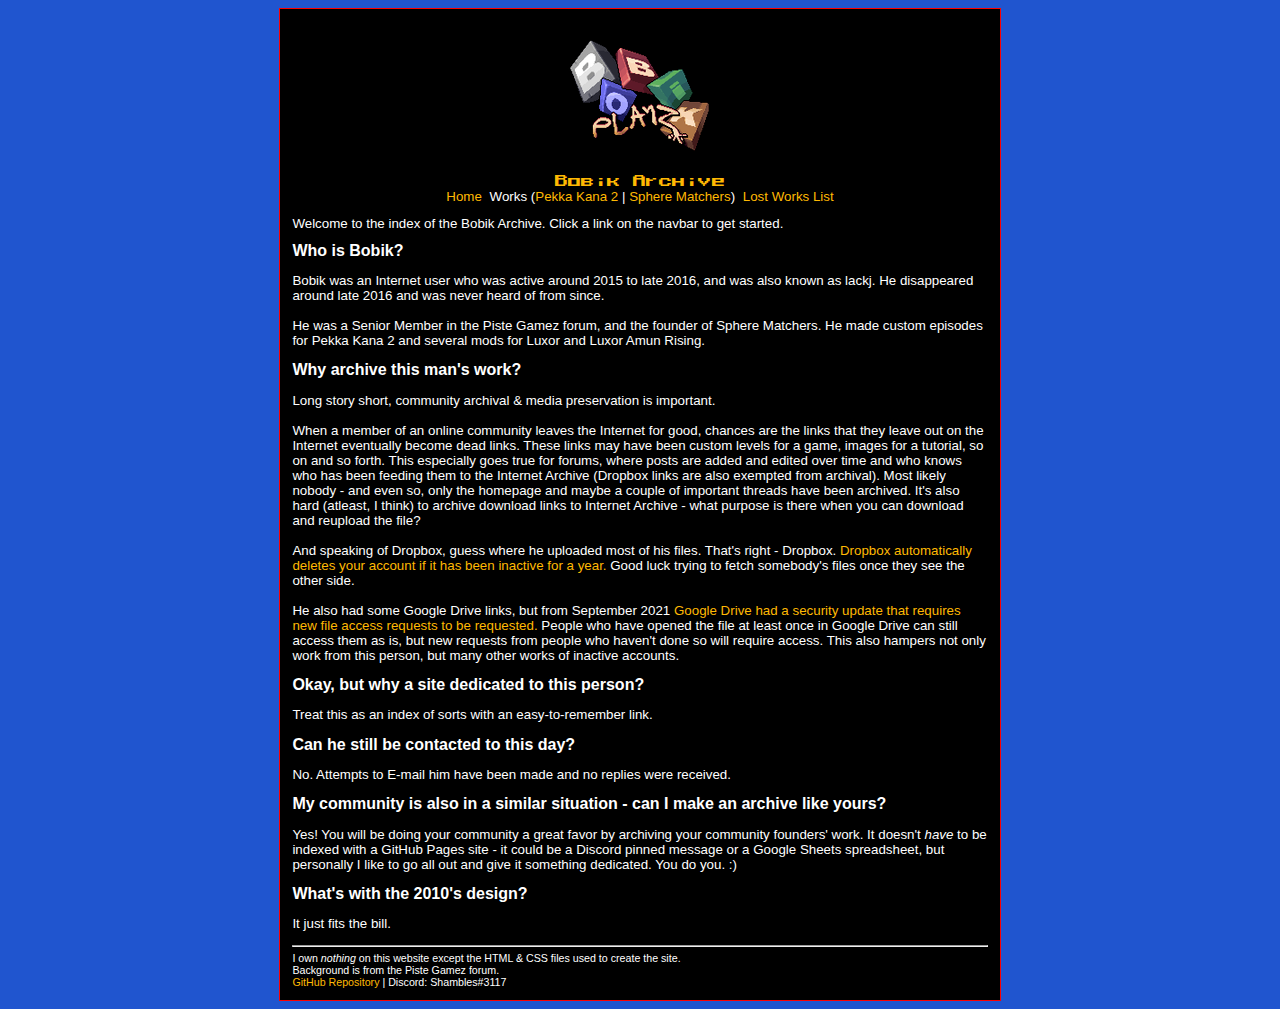
<file: index.html>
<!DOCTYPE html>
<html>
<head>
    <meta charset='utf-8'>
    <meta http-equiv='X-UA-Compatible' content='IE=edge'>
    <title>Bobik Archive</title>
    <meta name='viewport' content='width=device-width, initial-scale=1'>
    <link rel='stylesheet' type='text/css' media='screen' href='assets/stylesheets.css'>
</head>
<body>
    <div id="main">
        <div id="header">
            <a href="/" id="logo">
                <img src="assets/img/bobik.png"><br>
                Bobik Archive
            </a>
            <ul class="navbar">
                <li><a href="/BobikArchive/">Home</a></li>
                <li>Works (<a href="/BobikArchive/works?category=pekkakana2">Pekka Kana 2</a>
                    |
                    <a href="/BobikArchive/works?category=spherematchers">Sphere Matchers</a>)</li>
                <li><a href="/BobikArchive/lost-works">Lost Works List</a></li>
            </ul>
        </div>
        
        <div>
            <span>Welcome to the index of the Bobik Archive. Click a link on the navbar to get started.</span>

            <h1>Who is Bobik?</h1>
            <p>
                Bobik was an Internet user who was active around 2015 to late 2016, and was also known as lackj.
                He disappeared around late 2016 and was never heard of from since.
                <br><br>
                He was a Senior Member in the Piste Gamez forum, and the founder of Sphere Matchers. He made
                custom episodes for Pekka Kana 2 and several mods for Luxor and Luxor Amun Rising.
            </p>

            <h1>Why archive this man's work?</h1>
            <p>
                Long story short, community archival & media preservation is important.
                <br><br>
                When a member of an online community leaves the Internet for good, chances are the links that they
                leave out on the Internet eventually become dead links. These links may have been custom levels
                for a game, images for a tutorial, so on and so forth. This especially goes true for forums, where
                posts are added and edited over time and who knows who has been feeding them to the Internet Archive
                (Dropbox links are also exempted from archival). Most likely nobody - and even so, only the homepage
                and maybe a couple of important threads have been archived. It's also hard (atleast, I think) to
                archive download links to Internet Archive - what purpose is there when you can download and reupload
                the file?
                <br><br>
                And speaking of Dropbox, guess where he uploaded most of his files. That's right - Dropbox.
                <a href="https://www.dropboxforum.com/t5/Security-and-Permissions/Inactive-account/td-p/528626">
                Dropbox automatically deletes your account if it has been inactive for a year.</a>
                Good luck trying to fetch somebody's files once they see the other side.
                <br><br>
                He also had some Google Drive links, but from September 2021 <a href="https://support.google.com/drive/answer/10729743?hl=en#zippy=">
                Google Drive had a security update that requires new file access requests to be requested.</a>
                People who have opened the file at least once in Google Drive can still access them as is, but
                new requests from people who haven't done so will require access. This also hampers not
                only work from this person, but many other works of inactive accounts.
            </p>

            <h1>Okay, but why a site dedicated to this person?</h1>
            <p>
                Treat this as an index of sorts with an easy-to-remember link.
            </p>

            <h1>Can he still be contacted to this day?</h1>
            <p>
                No. Attempts to E-mail him have been made and no replies were received.
            </p>

            <h1>My community is also in a similar situation - can I make an archive like yours?</h1>
            <p>
                Yes! You will be doing your community a great favor by archiving your community founders'
                work. It doesn't <i>have</i> to be indexed with a GitHub Pages site - it could be a Discord
                pinned message or a Google Sheets spreadsheet, but personally I like to go all out and give
                it something dedicated. You do you. :)
            </p>

            <h1>What's with the 2010's design?</h1>
            <p>
                It just fits the bill.
            </p>
        </div>

        <div id="footer">
            <hr>
            I own <i>nothing</i> on this website except the HTML & CSS files used to create the site.<br>
            Background is from the Piste Gamez forum.<br>
            <a href="https://github.com/ShamblesSM/BobikArchive"><a href="https://github.com/ShamblesSM/BobikArchive">GitHub Repository</a></a> | Discord: Shambles#3117
        </div>
    </div>
</body>
</html>
</file>
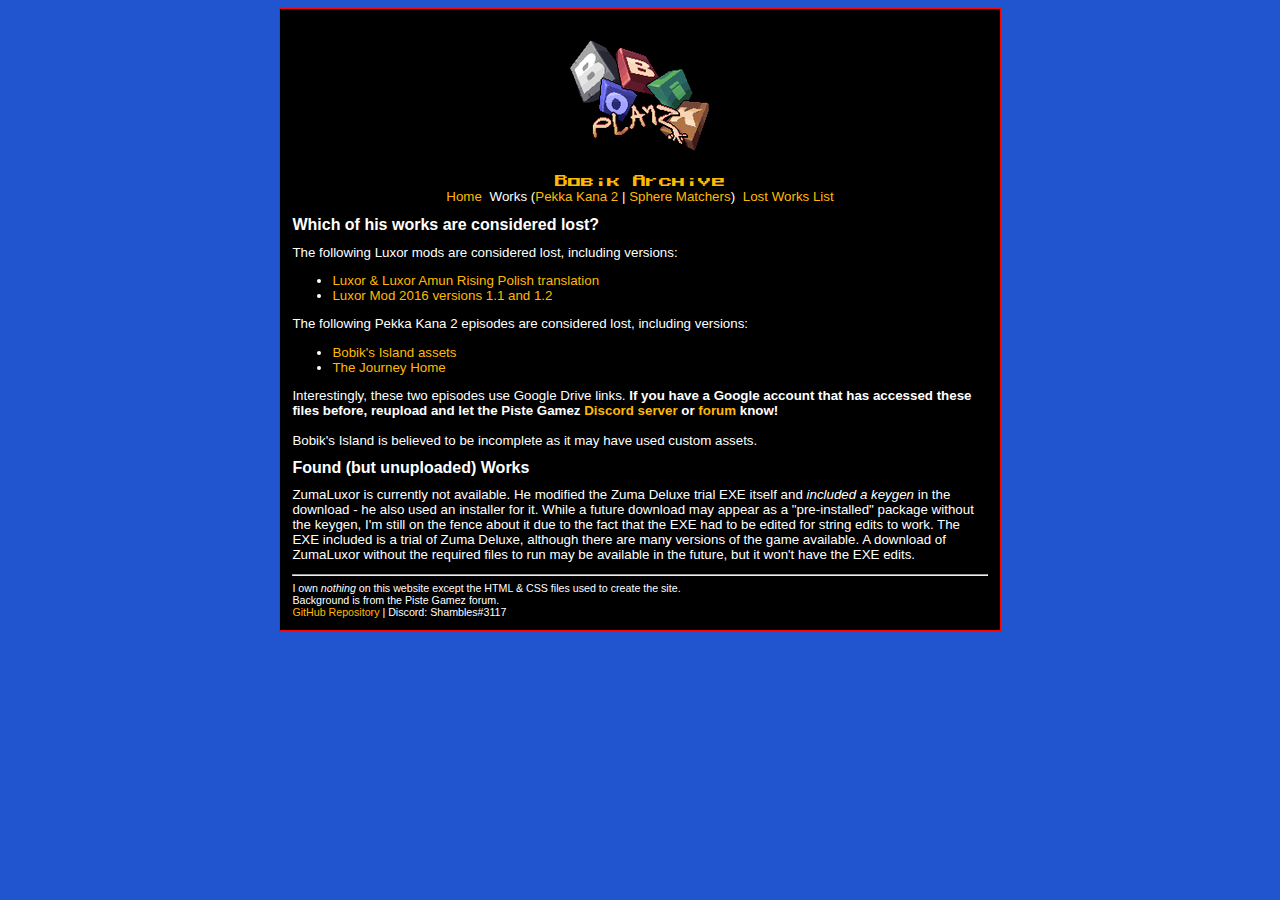
<file: lost-works.html>
<!DOCTYPE html>
<html>
<head>
    <meta charset='utf-8'>
    <meta http-equiv='X-UA-Compatible' content='IE=edge'>
    <title>Bobik Archive</title>
    <meta name='viewport' content='width=device-width, initial-scale=1'>
    <link rel='stylesheet' type='text/css' media='screen' href='assets/stylesheets.css'>
</head>
<body>
    <div id="main">
        <div id="header">
            <a href="/" id="logo">
                <img src="assets/img/bobik.png"><br>
                Bobik Archive
            </a>
            <ul class="navbar">
                <li><a href="/BobikArchive/">Home</a></li>
                <li>Works (<a href="/BobikArchive/works?category=pekkakana2">Pekka Kana 2</a>
                    |
                    <a href="/BobikArchive/works?category=spherematchers">Sphere Matchers</a>)</li>
                <li><a href="/BobikArchive/lost-works">Lost Works List</a></li>
            </ul>
        </div>
        
        <div>
            <h1>Which of his works are considered lost?</h1>
            The following Luxor mods are considered lost, including versions:
            <ul>
                <li><a href="https://spherematchers.proboards.com/thread/130/translations-languages">Luxor & Luxor Amun Rising Polish translation</a></li>
                <li><a href="https://web.archive.org/web/20200317192150/https://spherematchers.proboards.com/thread/136/luxor-mod-2016-released">Luxor Mod 2016 versions 1.1 and 1.2</a></li>
            </ul>
            The following Pekka Kana 2 episodes are considered lost, including versions:
            <ul>
                <li><a href="https://pistegamez.proboards.com/thread/847/bobiks-island">Bobik's Island assets</a></li>
                <li><a href="https://pistegamez.proboards.com/thread/846/journey-home">The Journey Home</a></li>
            </ul>
            Interestingly, these two episodes use Google Drive links.
            <b>
                If you have a Google account that has accessed these files before, reupload and let the
                Piste Gamez <a href="https://discord.gg/kqDJfYX">Discord server</a> or
                <a href="https://pistegamez.proboards.com/">forum</a> know!
            </b>
            <br><br>
            Bobik's Island is believed to be incomplete as it may have used custom assets.

            <h1>Found (but unuploaded) Works</h1>
            ZumaLuxor is currently not available. He modified the Zuma Deluxe trial EXE itself and
            <i>included a keygen</i> in the download - he also used an installer for it. While a future
            download may appear as a "pre-installed" package without the keygen, I'm still on the fence
            about it due to the fact that the EXE had to be edited for string edits to work. The EXE
            included is a trial of Zuma Deluxe, although there are many versions of the game available.
            A download of ZumaLuxor without the required files to run may be available in the future, but
            it won't have the EXE edits.
        </div>

        <div id="footer">
            <hr>
            I own <i>nothing</i> on this website except the HTML & CSS files used to create the site.<br>
            Background is from the Piste Gamez forum.<br>
            <a href="https://github.com/ShamblesSM/BobikArchive">GitHub Repository</a> | Discord: Shambles#3117
        </div>
    </div>
</body>
</html>
</file>
<file: assets/stylesheets.css>
@font-face {
    font-family: "Metal Hen";
    src: url("fonts/Metal_Hen.ttf");
}

body {
    background-color: #2055cf;
    background-image: url('http://www.pistegamez.net/forum_bg.png');
    font-size: 10pt;
    font-family: Verdana, Arial;
    color: white;
}

#main {
    background-color: black;
    border-color: #ff0000;
    border-style: solid;
    border-width: 1px;
    width: 55%;
    margin: auto;
    padding: 12px;
}

#header {
    text-align: center;
    margin-bottom: 12px;
}

#header #logo {
    font-family: "Metal Hen";
}

b a, a b {
    font-weight: bold;
}

a {
    cursor: pointer;
    color: #ffb903;
    font: 100% Verdana, Arial;
    text-decoration: none;
}
:visited {
    color: #ffb903;
    text-decoration: none;
}
a:hover {
    color: #ffb903;
    text-decoration: none;
}
a:active {
    color: #ffb903;
    text-decoration: none;
}
a.text {
    cursor: default;
}

ul.navbar, ol.navbar {
    list-style-type: none;
    margin: 0;
    padding: 0;
}
ul.navbar li, ol.navbar li {
    display: inline;
    padding-left: 2px;
    padding-right: 2px;
}

table.works {
    width: 100%
}
table.works > * th {
    text-align: left;
}
table.item-info > * th {
    text-align: left;
    padding-right: 16px;
}

h1 {
    font-size: 12pt;
}
h2 {
    font-size: 11pt;
}

.hastooltip {
    text-decoration: underline dotted;
}

#footer {
    margin-top: 12px;
    font-size: 8pt;
}
</file>
